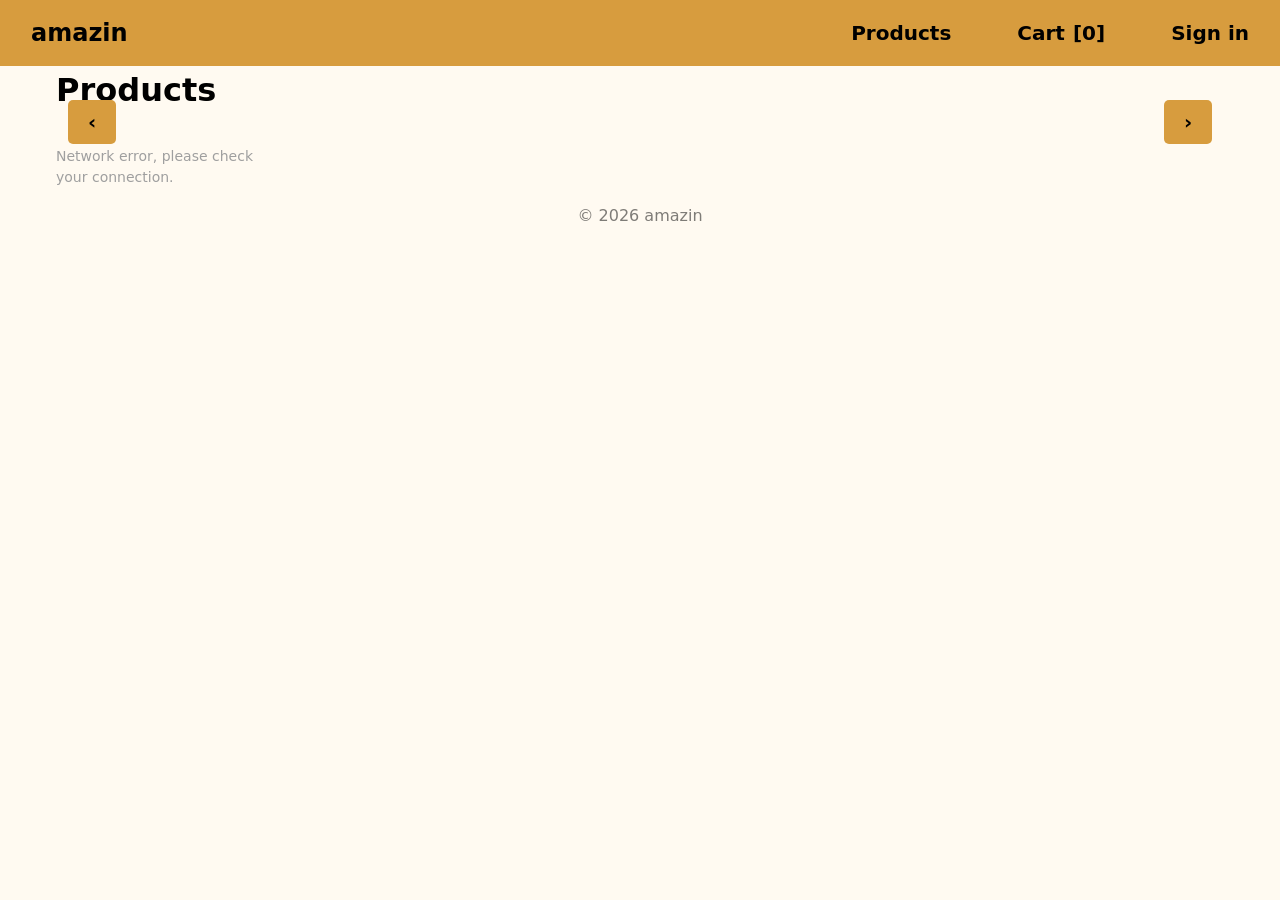
<file: index.html>
<!DOCTYPE html>
<html lang="en">
<head>
  <script>
    (function () {
      const repo = "exam-project-1";
      const base = document.createElement("base");
      base.href = location.hostname.endsWith("github.io") ? `/${repo}/` : "/";
      document.head.appendChild(base);
    })();
  </script>
    <meta charset="UTF-8">
    <meta name="viewport" content="width=device-width, initial-scale=1.0">
    <title>Document</title>
    <script type="module" src="./js/pages/index.js"></script>
    <link rel="stylesheet" href="./css/app.css">
</head>
<body>
    <header></header>
    <main class="container stack">
        <h1>Products</h1>
        <section class="carousel">
            <div class="carousel__viewport">
              <ul id="carousel-track" class="carousel__track"></ul>
            </div>
            <button type="button" class="carousel__prev btn">‹</button>
            <button type="button" class="carousel__next btn">›</button>
          </section>
        <ul id="product-grid" class="grid" role="list"></ul>
      </main>
    <footer></footer>
</body>
</html>
</file>
<file: css/app.css>
@import url(reset.css);
@import url(variables.css);
@import url(layout.css);
@import url(components.css);
</file>
